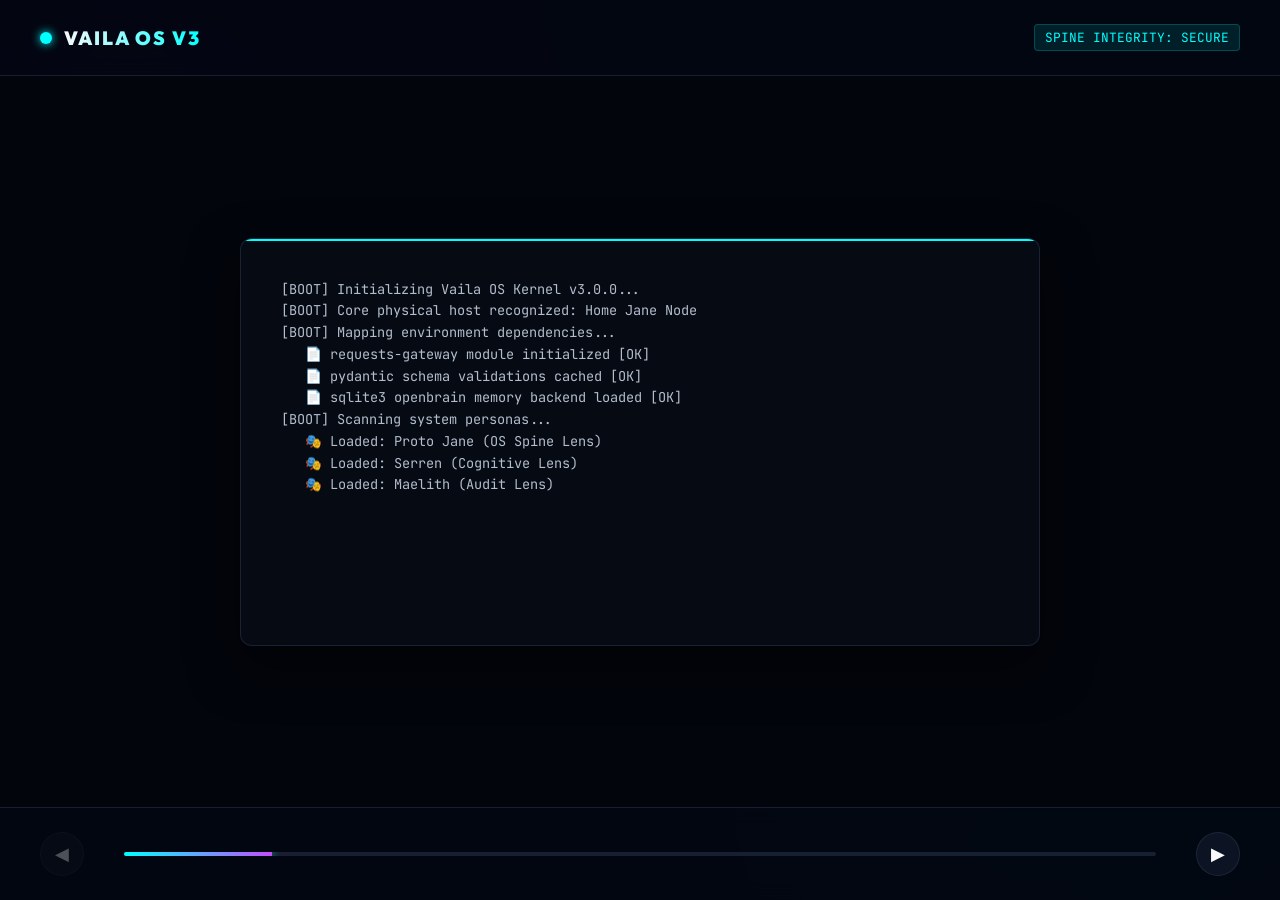
<file: Sandbox/Vaila_Presentation.html>
<!DOCTYPE html>
<html lang="en">
<head>
  <meta charset="UTF-8">
  <meta name="viewport" content="width=device-width, initial-scale=1.0">
  <title>Project Vaila - The Local Cognitive Spine</title>
  <!-- Modern Premium Typography -->
  <link rel="preconnect" href="https://fonts.googleapis.com">
  <link rel="preconnect" href="https://fonts.gstatic.com" crossorigin>
  <link href="https://fonts.googleapis.com/css2?family=JetBrains+Mono:wght@300;400;600&family=Outfit:wght@300;400;500;700;900&display=swap" rel="stylesheet">
  
  <style>
    /* Premium Vanilla CSS Styling System with Custom HSL Tokens */
    :root {
      --bg-dark: hsl(224, 71%, 4%);
      --bg-slate: hsl(222, 47%, 9%);
      --bg-card: hsla(222, 47%, 12%, 0.7);
      --border-color: hsla(217, 30%, 25%, 0.5);
      --border-glow: hsla(180, 100%, 50%, 0.3);
      
      --text-primary: hsl(210, 40%, 98%);
      --text-secondary: hsl(215, 20%, 75%);
      --text-muted: hsl(215, 13%, 50%);

      /* Signature Glow Accent Colors */
      --cyan: hsl(180, 100%, 50%);
      --emerald: hsl(150, 100%, 45%);
      --ruby: hsl(345, 100%, 55%);
      --gold: hsl(45, 100%, 50%);
      --violet: hsl(280, 100%, 65%);
      
      --shadow-cyan: 0 0 20px hsla(180, 100%, 50%, 0.25);
      --shadow-ruby: 0 0 20px hsla(345, 100%, 55%, 0.25);
      
      --font-outfit: 'Outfit', sans-serif;
      --font-mono: 'JetBrains Mono', monospace;
      
      --transition-smooth: all 0.4s cubic-bezier(0.16, 1, 0.3, 1);
    }

    * {
      box-sizing: border-box;
      margin: 0;
      padding: 0;
    }

    body {
      background-color: var(--bg-dark);
      color: var(--text-primary);
      font-family: var(--font-outfit);
      overflow: hidden;
      height: 100vh;
      width: 100vw;
      background-image: 
        radial-gradient(circle at 10% 20%, hsla(280, 100%, 50%, 0.05) 0%, transparent 40%),
        radial-gradient(circle at 90% 80%, hsla(180, 100%, 50%, 0.05) 0%, transparent 40%);
    }

    /* Outer Wrapper & Navigation */
    .presentation-container {
      position: relative;
      width: 100%;
      height: 100%;
      display: flex;
      flex-direction: column;
      justify-content: space-between;
    }

    header {
      padding: 24px 40px;
      display: flex;
      justify-content: space-between;
      align-items: center;
      border-bottom: 1px solid var(--border-color);
      z-index: 10;
      background: hsla(224, 71%, 4%, 0.8);
      backdrop-filter: blur(10px);
    }

    .logo-container {
      display: flex;
      align-items: center;
      gap: 12px;
    }

    .logo-pulse {
      width: 12px;
      height: 12px;
      border-radius: 50%;
      background: var(--cyan);
      box-shadow: 0 0 10px var(--cyan);
      animation: pulse 2s infinite;
    }

    .logo-text {
      font-weight: 900;
      font-size: 1.2rem;
      letter-spacing: 2px;
      text-transform: uppercase;
      background: linear-gradient(90deg, var(--text-primary), var(--cyan));
      -webkit-background-clip: text;
      -webkit-text-fill-color: transparent;
    }

    .system-status {
      font-family: var(--font-mono);
      font-size: 0.8rem;
      color: var(--cyan);
      background: hsla(180, 100%, 50%, 0.1);
      padding: 4px 10px;
      border-radius: 4px;
      border: 1px solid hsla(180, 100%, 50%, 0.2);
    }

    /* Main Slides Viewport */
    .viewport {
      position: relative;
      flex-grow: 1;
      width: 100%;
      height: 100%;
    }

    .slide {
      position: absolute;
      top: 0;
      left: 0;
      width: 100%;
      height: 100%;
      padding: 40px 60px;
      opacity: 0;
      pointer-events: none;
      transform: translateX(100px);
      transition: var(--transition-smooth);
      display: flex;
      flex-direction: column;
      justify-content: center;
    }

    .slide.active {
      opacity: 1;
      pointer-events: auto;
      transform: translateX(0);
    }

    .slide.previous {
      transform: translateX(-100px);
    }

    /* Slide Header */
    .slide-header {
      margin-bottom: 24px;
    }

    .slide-num {
      font-family: var(--font-mono);
      color: var(--cyan);
      font-size: 0.9rem;
      text-transform: uppercase;
      letter-spacing: 2px;
      margin-bottom: 6px;
      display: block;
    }

    .slide-title {
      font-size: 2.5rem;
      font-weight: 900;
      letter-spacing: -0.5px;
      background: linear-gradient(135deg, var(--text-primary), var(--text-secondary));
      -webkit-background-clip: text;
      -webkit-text-fill-color: transparent;
    }

    /* Presentation Bottom Controls */
    footer {
      padding: 24px 40px;
      display: flex;
      justify-content: space-between;
      align-items: center;
      border-top: 1px solid var(--border-color);
      z-index: 10;
      background: hsla(224, 71%, 4%, 0.8);
      backdrop-filter: blur(10px);
    }

    .progress-bar-container {
      flex-grow: 1;
      margin: 0 40px;
      height: 4px;
      background: var(--border-color);
      border-radius: 2px;
      position: relative;
      overflow: hidden;
    }

    .progress-bar-fill {
      position: absolute;
      top: 0;
      left: 0;
      height: 100%;
      background: linear-gradient(90deg, var(--cyan), var(--violet));
      width: 14.3%;
      transition: var(--transition-smooth);
      box-shadow: 0 0 10px var(--cyan);
    }

    .nav-buttons {
      display: flex;
      gap: 16px;
    }

    .nav-btn {
      background: var(--bg-slate);
      border: 1px solid var(--border-color);
      color: var(--text-primary);
      width: 44px;
      height: 44px;
      border-radius: 50%;
      cursor: pointer;
      display: flex;
      align-items: center;
      justify-content: center;
      transition: var(--transition-smooth);
      font-size: 1.1rem;
    }

    .nav-btn:hover:not(:disabled) {
      border-color: var(--cyan);
      color: var(--cyan);
      box-shadow: var(--shadow-cyan);
      transform: translateY(-2px);
    }

    .nav-btn:disabled {
      opacity: 0.3;
      cursor: not-allowed;
    }

    /* ------------------------------------------- */
    /* SLIDE 1: BOOT SEQUENCER */
    /* ------------------------------------------- */
    #slide-boot {
      align-items: center;
      justify-content: center;
      text-align: center;
      background-color: #03050c;
    }

    .boot-box {
      width: 100%;
      max-width: 800px;
      background: hsla(222, 47%, 6%, 0.8);
      border: 1px solid var(--border-color);
      border-radius: 12px;
      padding: 40px;
      text-align: left;
      box-shadow: 0 20px 50px rgba(0,0,0,0.5);
      position: relative;
      overflow: hidden;
    }

    .boot-box::before {
      content: "";
      position: absolute;
      top: 0;
      left: 0;
      width: 100%;
      height: 2px;
      background: var(--cyan);
      animation: scanline 4s linear infinite;
    }

    .boot-terminal {
      font-family: var(--font-mono);
      font-size: 0.85rem;
      color: var(--text-secondary);
      height: 240px;
      overflow-y: auto;
      margin-bottom: 30px;
      line-height: 1.6;
      white-space: pre-wrap;
    }

    .boot-terminal span.green { color: var(--emerald); }
    .boot-terminal span.cyan { color: var(--cyan); }
    .boot-terminal span.gold { color: var(--gold); }

    .boot-btn {
      font-family: var(--font-outfit);
      font-weight: 700;
      letter-spacing: 2px;
      text-transform: uppercase;
      background: transparent;
      border: 2px solid var(--cyan);
      color: var(--cyan);
      padding: 16px 36px;
      font-size: 1rem;
      border-radius: 30px;
      cursor: pointer;
      transition: var(--transition-smooth);
      box-shadow: 0 0 15px rgba(0, 240, 255, 0.1);
      display: inline-block;
      opacity: 0;
      transform: translateY(10px);
    }

    .boot-btn.visible {
      opacity: 1;
      transform: translateY(0);
    }

    .boot-btn:hover {
      background: var(--cyan);
      color: var(--bg-dark);
      box-shadow: var(--shadow-cyan);
    }

    /* ------------------------------------------- */
    /* SLIDE 2: COGNITIVE CORE (WHAT IS VAILA?) */
    /* ------------------------------------------- */
    .slide-layout-split {
      display: grid;
      grid-template-columns: 1fr 1fr;
      gap: 40px;
      align-items: center;
      height: calc(100% - 80px);
    }

    .philosophy-card {
      background: var(--bg-card);
      border: 1px solid var(--border-color);
      border-radius: 16px;
      padding: 32px;
      backdrop-filter: blur(12px);
      box-shadow: 0 10px 30px rgba(0,0,0,0.3);
      position: relative;
    }

    .philosophy-card h3 {
      font-size: 1.6rem;
      margin-bottom: 20px;
      color: var(--cyan);
    }

    .philosophy-card p {
      font-size: 1.1rem;
      line-height: 1.6;
      color: var(--text-secondary);
      margin-bottom: 20px;
    }

    .golden-rule-alert {
      background: hsla(45, 100%, 50%, 0.08);
      border-left: 4px solid var(--gold);
      padding: 16px;
      border-radius: 0 8px 8px 0;
      font-family: var(--font-mono);
      font-size: 0.85rem;
      color: var(--gold);
    }

    .stack-diagram-vertical {
      display: flex;
      flex-direction: column;
      gap: 16px;
    }

    .stack-layer {
      background: hsla(222, 47%, 6%, 0.7);
      border: 1px solid var(--border-color);
      border-radius: 12px;
      padding: 20px;
      display: flex;
      align-items: center;
      gap: 20px;
      transition: var(--transition-smooth);
    }

    .stack-layer:hover {
      border-color: var(--cyan);
      transform: translateX(8px);
    }

    .layer-icon {
      width: 48px;
      height: 48px;
      border-radius: 8px;
      background: hsla(180, 100%, 50%, 0.1);
      display: flex;
      align-items: center;
      justify-content: center;
      color: var(--cyan);
      font-size: 1.5rem;
      font-weight: bold;
      border: 1px solid hsla(180, 100%, 50%, 0.2);
    }

    .layer-info h4 {
      font-size: 1.1rem;
      margin-bottom: 4px;
    }

    .layer-info p {
      font-size: 0.9rem;
      color: var(--text-muted);
    }

    /* ------------------------------------------- */
    /* SLIDE 3: INTERACTIVE COUNCIL EXPLORER */
    /* ------------------------------------------- */
    .council-deck-container {
      display: grid;
      grid-template-columns: 280px 1fr;
      gap: 30px;
      height: calc(100% - 80px);
    }

    .council-tabs {
      display: flex;
      flex-direction: column;
      gap: 12px;
    }

    .tab-btn {
      background: var(--bg-card);
      border: 1px solid var(--border-color);
      color: var(--text-secondary);
      padding: 16px 20px;
      border-radius: 12px;
      cursor: pointer;
      text-align: left;
      font-family: var(--font-outfit);
      font-weight: 700;
      font-size: 1.05rem;
      display: flex;
      align-items: center;
      justify-content: space-between;
      transition: var(--transition-smooth);
      backdrop-filter: blur(10px);
    }

    .tab-btn:hover {
      transform: translateX(4px);
    }

    .tab-btn.active[data-persona="proto_jane"] { border-color: var(--cyan); color: var(--cyan); box-shadow: 0 0 15px hsla(180, 100%, 50%, 0.2); }
    .tab-btn.active[data-persona="serren"] { border-color: var(--emerald); color: var(--emerald); box-shadow: 0 0 15px hsla(150, 100%, 45%, 0.2); }
    .tab-btn.active[data-persona="maelith"] { border-color: var(--ruby); color: var(--ruby); box-shadow: 0 0 15px hsla(345, 100%, 55%, 0.2); }
    .tab-btn.active[data-persona="vecht"] { border-color: var(--gold); color: var(--gold); box-shadow: 0 0 15px hsla(45, 100%, 50%, 0.2); }
    .tab-btn.active[data-persona="riven"] { border-color: var(--violet); color: var(--violet); box-shadow: 0 0 15px hsla(280, 100%, 65%, 0.2); }

    .tab-dot {
      width: 8px;
      height: 8px;
      border-radius: 50%;
      background: var(--text-muted);
    }
    .tab-btn.active[data-persona="proto_jane"] .tab-dot { background: var(--cyan); }
    .tab-btn.active[data-persona="serren"] .tab-dot { background: var(--emerald); }
    .tab-btn.active[data-persona="maelith"] .tab-dot { background: var(--ruby); }
    .tab-btn.active[data-persona="vecht"] .tab-dot { background: var(--gold); }
    .tab-btn.active[data-persona="riven"] .tab-dot { background: var(--violet); }

    .council-display-card {
      background: var(--bg-card);
      border: 1px solid var(--border-color);
      border-radius: 16px;
      padding: 40px;
      backdrop-filter: blur(16px);
      display: flex;
      flex-direction: column;
      justify-content: space-between;
      position: relative;
      overflow: hidden;
      transition: var(--transition-smooth);
    }

    .council-display-card::after {
      content: "";
      position: absolute;
      top: -50%;
      right: -30%;
      width: 400px;
      height: 400px;
      border-radius: 50%;
      filter: blur(80px);
      opacity: 0.15;
      pointer-events: none;
      transition: var(--transition-smooth);
    }

    .council-display-card.proto_jane::after { background: var(--cyan); }
    .council-display-card.serren::after { background: var(--emerald); }
    .council-display-card.maelith::after { background: var(--ruby); }
    .council-display-card.vecht::after { background: var(--gold); }
    .council-display-card.riven::after { background: var(--violet); }

    .display-header {
      margin-bottom: 20px;
    }

    .display-tagline {
      font-family: var(--font-mono);
      font-size: 0.9rem;
      text-transform: uppercase;
      letter-spacing: 1px;
      margin-bottom: 8px;
      font-weight: 600;
    }
    .council-display-card.proto_jane .display-tagline { color: var(--cyan); }
    .council-display-card.serren .display-tagline { color: var(--emerald); }
    .council-display-card.maelith .display-tagline { color: var(--ruby); }
    .council-display-card.vecht .display-tagline { color: var(--gold); }
    .council-display-card.riven .display-tagline { color: var(--violet); }

    .display-name {
      font-size: 2.2rem;
      font-weight: 900;
      margin-bottom: 12px;
    }

    .display-desc {
      font-size: 1.15rem;
      line-height: 1.6;
      color: var(--text-secondary);
      margin-bottom: 24px;
    }

    .lineage-box {
      background: hsla(222, 47%, 6%, 0.6);
      border: 1px solid var(--border-color);
      border-radius: 10px;
      padding: 20px;
    }

    .lineage-title {
      font-family: var(--font-mono);
      font-size: 0.8rem;
      color: var(--text-muted);
      text-transform: uppercase;
      letter-spacing: 1px;
      margin-bottom: 12px;
      display: block;
    }

    .lineage-tags {
      display: flex;
      flex-wrap: wrap;
      gap: 10px;
    }

    .lineage-tag {
      font-size: 0.85rem;
      font-family: var(--font-mono);
      background: hsla(217, 30%, 25%, 0.3);
      border: 1px solid var(--border-color);
      padding: 4px 10px;
      border-radius: 4px;
      color: var(--text-secondary);
    }

    /* ------------------------------------------- */
    /* SLIDE 4: ARCHITECTURE FLOW */
    /* ------------------------------------------- */
    .arch-grid {
      display: grid;
      grid-template-columns: 2fr 1fr;
      gap: 40px;
      height: calc(100% - 80px);
      align-items: center;
    }

    .arch-diagram-wrapper {
      background: var(--bg-card);
      border: 1px solid var(--border-color);
      border-radius: 16px;
      padding: 30px;
      height: 100%;
      display: flex;
      align-items: center;
      justify-content: center;
      backdrop-filter: blur(12px);
    }

    /* SVG Interactive Flows */
    .arch-node {
      cursor: pointer;
      transition: var(--transition-smooth);
    }

    .arch-node rect, .arch-node path {
      fill: hsla(222, 47%, 6%, 0.8);
      stroke: var(--border-color);
      stroke-width: 1.5px;
      transition: var(--transition-smooth);
    }

    .arch-node:hover rect, .arch-node:hover path {
      stroke: var(--cyan);
      filter: drop-shadow(0 0 8px hsla(180, 100%, 50%, 0.3));
    }

    .arch-node.active rect, .arch-node.active path {
      stroke: var(--cyan);
      fill: hsla(180, 100%, 50%, 0.05);
      stroke-width: 2px;
    }

    .arch-connector {
      stroke: var(--border-color);
      stroke-width: 1.5;
      stroke-dasharray: 4;
      animation: dash 30s linear infinite;
    }

    .arch-info-card {
      background: var(--bg-card);
      border: 1px solid var(--border-color);
      border-radius: 16px;
      padding: 30px;
      height: 100%;
      display: flex;
      flex-direction: column;
      justify-content: center;
      backdrop-filter: blur(12px);
    }

    .arch-info-title {
      font-size: 1.5rem;
      font-weight: 700;
      color: var(--cyan);
      margin-bottom: 12px;
      display: flex;
      align-items: center;
      gap: 10px;
    }

    .arch-info-body {
      font-size: 1rem;
      line-height: 1.6;
      color: var(--text-secondary);
    }

    /* ------------------------------------------- */
    /* SLIDE 5: PROGRESS LOG TIMELINE */
    /* ------------------------------------------- */
    .timeline-container {
      display: grid;
      grid-template-columns: 1fr 1fr;
      gap: 40px;
      height: calc(100% - 80px);
    }

    .timeline-scroller {
      overflow-y: auto;
      padding-right: 20px;
      display: flex;
      flex-direction: column;
      gap: 20px;
      height: 480px;
    }

    .timeline-scroller::-webkit-scrollbar {
      width: 4px;
    }
    .timeline-scroller::-webkit-scrollbar-thumb {
      background: var(--border-color);
      border-radius: 2px;
    }

    .timeline-item {
      background: var(--bg-card);
      border: 1px solid var(--border-color);
      border-radius: 12px;
      padding: 20px;
      cursor: pointer;
      transition: var(--transition-smooth);
      position: relative;
    }

    .timeline-item::before {
      content: "";
      position: absolute;
      left: -12px;
      top: 24px;
      width: 8px;
      height: 8px;
      border-radius: 50%;
      background: var(--border-color);
      border: 2px solid var(--bg-dark);
      transition: var(--transition-smooth);
    }

    .timeline-item:hover {
      border-color: var(--cyan);
      transform: translateY(-2px);
    }

    .timeline-item.active {
      border-color: var(--cyan);
      background: hsla(180, 100%, 50%, 0.03);
    }

    .timeline-item.active::before {
      background: var(--cyan);
      box-shadow: 0 0 10px var(--cyan);
    }

    .timeline-meta {
      display: flex;
      justify-content: space-between;
      margin-bottom: 8px;
    }

    .timeline-phase {
      font-family: var(--font-mono);
      font-size: 0.8rem;
      color: var(--cyan);
      text-transform: uppercase;
      font-weight: 600;
    }

    .timeline-date {
      font-family: var(--font-mono);
      font-size: 0.8rem;
      color: var(--text-muted);
    }

    .timeline-title {
      font-size: 1.15rem;
      font-weight: 700;
      margin-bottom: 4px;
    }

    .timeline-detail-view {
      background: var(--bg-card);
      border: 1px solid var(--border-color);
      border-radius: 16px;
      padding: 40px;
      display: flex;
      flex-direction: column;
      justify-content: center;
      backdrop-filter: blur(12px);
    }

    .detail-heading {
      font-size: 1.6rem;
      font-weight: 800;
      color: var(--cyan);
      margin-bottom: 16px;
    }

    .detail-text {
      font-size: 1.05rem;
      line-height: 1.6;
      color: var(--text-secondary);
      margin-bottom: 24px;
    }

    .detail-specs {
      display: grid;
      grid-template-columns: 1fr 1fr;
      gap: 16px;
    }

    .spec-box {
      background: hsla(222, 47%, 6%, 0.6);
      border: 1px solid var(--border-color);
      border-radius: 8px;
      padding: 16px;
    }

    .spec-label {
      font-family: var(--font-mono);
      font-size: 0.75rem;
      color: var(--text-muted);
      text-transform: uppercase;
      letter-spacing: 0.5px;
      margin-bottom: 6px;
      display: block;
    }

    .spec-val {
      font-size: 0.95rem;
      font-family: var(--font-mono);
      color: var(--text-secondary);
    }

    /* ------------------------------------------- */
    /* SLIDE 6: WHAT PROJECT IS BECOMING (ROADMAP) */
    /* ------------------------------------------- */
    .roadmap-grid {
      display: grid;
      grid-template-columns: repeat(4, 1fr);
      gap: 20px;
      height: calc(100% - 80px);
      align-items: center;
    }

    .roadmap-card {
      background: var(--bg-card);
      border: 1px solid var(--border-color);
      border-radius: 16px;
      padding: 24px;
      height: 440px;
      display: flex;
      flex-direction: column;
      justify-content: space-between;
      transition: var(--transition-smooth);
      position: relative;
      overflow: hidden;
    }

    .roadmap-card::after {
      content: "";
      position: absolute;
      top: 0;
      left: 0;
      width: 4px;
      height: 100%;
      background: var(--border-color);
      transition: var(--transition-smooth);
    }

    .roadmap-card:hover {
      transform: translateY(-8px);
      border-color: var(--cyan);
      box-shadow: var(--shadow-cyan);
    }

    .roadmap-card:hover::after {
      background: var(--cyan);
    }

    .roadmap-head {
      margin-bottom: 16px;
    }

    .roadmap-phase {
      font-family: var(--font-mono);
      font-size: 0.8rem;
      color: var(--cyan);
      text-transform: uppercase;
      letter-spacing: 1px;
      display: block;
      margin-bottom: 8px;
    }

    .roadmap-name {
      font-size: 1.35rem;
      font-weight: 900;
      margin-bottom: 12px;
      line-height: 1.2;
    }

    .roadmap-desc {
      font-size: 0.9rem;
      line-height: 1.5;
      color: var(--text-secondary);
    }

    .roadmap-features-list {
      list-style: none;
      margin-top: 16px;
      display: flex;
      flex-direction: column;
      gap: 8px;
    }

    .roadmap-features-list li {
      font-size: 0.85rem;
      color: var(--text-secondary);
      display: flex;
      align-items: center;
      gap: 8px;
    }

    .roadmap-features-list li::before {
      content: "▪";
      color: var(--cyan);
    }

    .roadmap-tech-pill {
      font-family: var(--font-mono);
      font-size: 0.75rem;
      background: hsla(222, 47%, 6%, 0.8);
      border: 1px solid var(--border-color);
      padding: 6px 12px;
      border-radius: 4px;
      color: var(--cyan);
      align-self: flex-start;
      margin-top: auto;
    }

    /* ------------------------------------------- */
    /* SLIDE 7: DECISION FILTER SYSTEM DOGMA */
    /* ------------------------------------------- */
    .dogma-layout {
      display: grid;
      grid-template-columns: 1fr 1fr;
      gap: 40px;
      height: calc(100% - 80px);
      align-items: center;
    }

    .filters-scroller {
      display: grid;
      grid-template-columns: repeat(2, 1fr);
      gap: 12px;
      height: 480px;
      overflow-y: auto;
      padding-right: 12px;
    }

    .filters-scroller::-webkit-scrollbar {
      width: 4px;
    }
    .filters-scroller::-webkit-scrollbar-thumb {
      background: var(--border-color);
      border-radius: 2px;
    }

    .filter-item-card {
      background: var(--bg-card);
      border: 1px solid var(--border-color);
      border-radius: 12px;
      padding: 16px;
      cursor: pointer;
      transition: var(--transition-smooth);
      display: flex;
      align-items: center;
      gap: 16px;
    }

    .filter-item-card:hover {
      border-color: var(--cyan);
      transform: translateY(-2px);
    }

    .filter-item-card.active {
      border-color: var(--cyan);
      background: hsla(180, 100%, 50%, 0.03);
    }

    .filter-idx {
      font-family: var(--font-mono);
      font-size: 1.1rem;
      font-weight: bold;
      color: var(--text-muted);
      width: 32px;
      height: 32px;
      border-radius: 50%;
      background: hsla(217, 30%, 25%, 0.2);
      display: flex;
      align-items: center;
      justify-content: center;
      transition: var(--transition-smooth);
    }
    .filter-item-card.active .filter-idx {
      background: var(--cyan);
      color: var(--bg-dark);
      box-shadow: var(--shadow-cyan);
    }

    .filter-name-short {
      font-size: 0.95rem;
      font-weight: 700;
    }

    .dogma-detail-card {
      background: var(--bg-card);
      border: 1px solid var(--border-color);
      border-radius: 16px;
      padding: 40px;
      height: 100%;
      display: flex;
      flex-direction: column;
      justify-content: center;
      backdrop-filter: blur(12px);
    }

    .dogma-heading {
      font-family: var(--font-mono);
      font-size: 0.85rem;
      color: var(--cyan);
      text-transform: uppercase;
      letter-spacing: 2px;
      margin-bottom: 12px;
      display: block;
    }

    .dogma-q {
      font-size: 1.8rem;
      font-weight: 900;
      line-height: 1.3;
      margin-bottom: 20px;
      color: var(--text-primary);
    }

    .dogma-ans {
      font-size: 1.05rem;
      line-height: 1.6;
      color: var(--text-secondary);
    }

    /* Animations & Utility */
    @keyframes pulse {
      0%, 100% { opacity: 0.6; transform: scale(1); }
      50% { opacity: 1; transform: scale(1.2); }
    }

    @keyframes scanline {
      0% { transform: translateY(-100%); }
      100% { transform: translateY(300px); }
    }

    @keyframes dash {
      to { stroke-dashoffset: -1000; }
    }
  </style>
</head>
<body>

  <div class="presentation-container">
    
    <!-- Permanent Header bar -->
    <header>
      <div class="logo-container">
        <div class="logo-pulse"></div>
        <span class="logo-text">Vaila OS v3</span>
      </div>
      <div class="system-status">SPINE INTEGRITY: SECURE</div>
    </header>

    <!-- Main Viewport containing slides -->
    <div class="viewport">
      
      <!-- SLIDE 1: BOOTING DECK -->
      <div class="slide active" id="slide-boot">
        <div class="boot-box">
          <div class="boot-terminal" id="bootTerminal"></div>
          <button class="boot-btn" id="bootBtn" onclick="initPresentation()">[ Initiate Cognitive Deck ]</button>
        </div>
      </div>

      <!-- SLIDE 2: COGNITIVE SYSTEM CONCEPT -->
      <div class="slide" id="slide-concept">
        <div class="slide-header">
          <span class="slide-num">Slide 02 // Core Foundation</span>
          <h2 class="slide-title">What is Project Vaila?</h2>
        </div>
        <div class="slide-layout-split">
          <div class="philosophy-card">
            <h3>The Intelligence Spine</h3>
            <p>Project Vaila is a disciplined, multi-phase effort to build a persistent local Operating Layer that serves as a context-aware companion to its operator.</p>
            <p>Rather than claiming sentience or building opaque autonomous black boxes, Vaila is designed around explainable routing, memory continuity, and absolute user authority.</p>
            <div class="golden-rule-alert">
              <strong>GOLDEN ARCHITECTURAL SYSTEM RULE:</strong>
              <br>The system may scan and propose edits, but it is strictly forbidden from directly rewriting core files without user-in-the-loop permission.
            </div>
          </div>
          <div class="stack-diagram-vertical">
            <div class="stack-layer">
              <div class="layer-icon">HJ</div>
              <div class="layer-info">
                <h4>Home Jane (The Core Compute)</h4>
                <p>The central source-of-truth workstation. Coordinates permanent memory vaults and executes complex calculations.</p>
              </div>
            </div>
            <div class="stack-layer">
              <div class="layer-icon">VO</div>
              <div class="layer-info">
                <h4>Vaila OS (The Software Kernel)</h4>
                <p>The routing layer. Governs the Persona Council, parses context, dispatches system tools, and matches device profiles.</p>
              </div>
            </div>
            <div class="stack-layer">
              <div class="layer-icon">OB</div>
              <div class="layer-info">
                <h4>OpenBrain (The Memory Engine)</h4>
                <p>Handles human-in-the-loop memory candidate extraction, durable fact logging, and semantic retrieval workflows.</p>
              </div>
            </div>
          </div>
        </div>
      </div>

      <!-- SLIDE 3: INTERACTIVE COUNCIL EXPLORER -->
      <div class="slide" id="slide-council">
        <div class="slide-header">
          <span class="slide-num">Slide 03 // Cognitive Layer</span>
          <h2 class="slide-title">The Multi-Lens Council</h2>
        </div>
        <div class="council-deck-container">
          <div class="council-tabs">
            <button class="tab-btn active" data-persona="proto_jane" onclick="selectPersona('proto_jane')">
              <span>Proto Jane</span>
              <div class="tab-dot"></div>
            </button>
            <button class="tab-btn" data-persona="serren" onclick="selectPersona('serren')">
              <span>Serren</span>
              <div class="tab-dot"></div>
            </button>
            <button class="tab-btn" data-persona="maelith" onclick="selectPersona('maelith')">
              <span>Maelith</span>
              <div class="tab-dot"></div>
            </button>
            <button class="tab-btn" data-persona="vecht" onclick="selectPersona('vecht')">
              <span>Vecht</span>
              <div class="tab-dot"></div>
            </button>
            <button class="tab-btn" data-persona="riven" onclick="selectPersona('riven')">
              <span>Riven</span>
              <div class="tab-dot"></div>
            </button>
          </div>
          
          <div class="council-display-card proto_jane" id="personaCard">
            <div class="display-header">
              <span class="display-tagline" id="personaTagline">Default Operating System Lens</span>
              <h3 class="display-name" id="personaName">Proto Jane</h3>
            </div>
            <p class="display-desc" id="personaDesc">Technical, precise, balanced, and direct. The origin voice that manages context, coordinates memory, routes tasks, and anchors system coherence.</p>
            
            <div class="lineage-box">
              <span class="lineage-title">Fictional Influence Lineage</span>
              <div class="lineage-tags" id="personaLineage">
                <span class="lineage-tag">Jane (Ender's Game)</span>
                <span class="lineage-tag">MAGI (Evangelion)</span>
                <span class="lineage-tag">J.A.R.V.I.S (Iron Man)</span>
              </div>
            </div>
          </div>
        </div>
      </div>

      <!-- SLIDE 4: ARCHITECTURE SPINE -->
      <div class="slide" id="slide-arch">
        <div class="slide-header">
          <span class="slide-num">Slide 04 // Core Spine</span>
          <h2 class="slide-title">System Architecture Spine</h2>
        </div>
        <div class="arch-grid">
          <div class="arch-diagram-wrapper">
            <!-- Clickable Interactive SVG flow -->
            <svg viewBox="0 0 600 400" width="100%" height="100%">
              <!-- Connectors -->
              <path d="M 100 100 L 250 100" class="arch-connector" />
              <path d="M 250 100 L 400 100" class="arch-connector" />
              <path d="M 400 100 L 520 100" class="arch-connector" />
              <path d="M 250 100 L 250 250" class="arch-connector" />
              <path d="M 250 250 L 100 250" class="arch-connector" />
              <path d="M 400 100 L 400 250" class="arch-connector" />
              
              <!-- Client Node -->
              <g class="arch-node active" id="node-client" onclick="selectArch('client')">
                <rect x="20" y="70" width="100" height="60" rx="8" />
                <text x="70" y="105" fill="#e2e8f0" font-family="'Outfit'" font-size="12" font-weight="bold" text-anchor="middle">CLIENTS</text>
                <text x="70" y="120" fill="hsl(180, 100%, 50%)" font-family="monospace" font-size="9" text-anchor="middle">CLI & Web GUI</text>
              </g>

              <!-- Router Node -->
              <g class="arch-node" id="node-router" onclick="selectArch('router')">
                <rect x="200" y="70" width="100" height="60" rx="8" />
                <text x="250" y="105" fill="#e2e8f0" font-family="'Outfit'" font-size="12" font-weight="bold" text-anchor="middle">ROUTER</text>
                <text x="250" y="120" fill="hsl(180, 100%, 50%)" font-family="monospace" font-size="9" text-anchor="middle">Regex Service</text>
              </g>

              <!-- Orchestration Node -->
              <g class="arch-node" id="node-orchestrator" onclick="selectArch('orchestrator')">
                <rect x="350" y="70" width="100" height="60" rx="8" />
                <text x="400" y="105" fill="#e2e8f0" font-family="'Outfit'" font-size="12" font-weight="bold" text-anchor="middle">ORCHESTRATOR</text>
                <text x="400" y="120" fill="hsl(180, 100%, 50%)" font-family="monospace" font-size="9" text-anchor="middle">Envelope system</text>
              </g>

              <!-- LLM Gateway Node -->
              <g class="arch-node" id="node-llm" onclick="selectArch('llm')">
                <rect x="490" y="70" width="90" height="60" rx="8" />
                <text x="535" y="105" fill="#e2e8f0" font-family="'Outfit'" font-size="12" font-weight="bold" text-anchor="middle">LOCAL LLM</text>
                <text x="535" y="120" fill="hsl(180, 100%, 50%)" font-family="monospace" font-size="9" text-anchor="middle">LM Studio</text>
              </g>

              <!-- Memory Node -->
              <g class="arch-node" id="node-memory" onclick="selectArch('memory')">
                <rect x="350" y="220" width="100" height="60" rx="8" />
                <text x="400" y="255" fill="#e2e8f0" font-family="'Outfit'" font-size="12" font-weight="bold" text-anchor="middle">OPENBRAIN</text>
                <text x="400" y="270" fill="hsl(180, 100%, 50%)" font-family="monospace" font-size="9" text-anchor="middle">Durable JSONL</text>
              </g>

              <!-- Logger Node -->
              <g class="arch-node" id="node-logger" onclick="selectArch('logger')">
                <rect x="200" y="220" width="100" height="60" rx="8" />
                <text x="250" y="255" fill="#e2e8f0" font-family="'Outfit'" font-size="12" font-weight="bold" text-anchor="middle">LOGGER</text>
                <text x="250" y="270" fill="hsl(180, 100%, 50%)" font-family="monospace" font-size="9" text-anchor="middle">Async Loggers</text>
              </g>

              <!-- Sandbox Node -->
              <g class="arch-node" id="node-sandbox" onclick="selectArch('sandbox')">
                <rect x="20" y="220" width="100" height="60" rx="8" />
                <text x="70" y="255" fill="#e2e8f0" font-family="'Outfit'" font-size="12" font-weight="bold" text-anchor="middle">SANDBOX</text>
                <text x="70" y="270" fill="hsl(180, 100%, 50%)" font-family="monospace" font-size="9" text-anchor="middle">File Workspace</text>
              </g>
            </svg>
          </div>

          <div class="arch-info-card">
            <div class="arch-info-title" id="archTitle">
              <div class="logo-pulse"></div>
              <span>Client Interface Layer</span>
            </div>
            <p class="arch-info-body" id="archBody">Operators connect to Vaila OS using a highly optimized command line interface, a dual-client Tkinter desktop client, or the standard cyberpunk FastAPI Web GUI. Requests are structured into Prompt Envelopes with unique session IDs to preserve system-wide context flow.</p>
          </div>
        </div>
      </div>

      <!-- SLIDE 5: PROGRESS TIMELINE -->
      <div class="slide" id="slide-progress">
        <div class="slide-header">
          <span class="slide-num">Slide 05 // Active Progress</span>
          <h2 class="slide-title">Development Accomplishments</h2>
        </div>
        <div class="timeline-container">
          <div class="timeline-scroller">
            
            <div class="timeline-item active" onclick="selectTimeline(1)">
              <div class="timeline-meta">
                <span class="timeline-phase">Phase 1 // Core spine</span>
                <span class="timeline-date">Q1 2026</span>
              </div>
              <h4 class="timeline-title">CLI, Unified LLM Gateway & Deterministic Regex Router</h4>
              <p style="font-size: 0.9rem; color: var(--text-secondary);">Initialized the operating spine. Structured robust, regex-first routers and the prompt envelopes system.</p>
            </div>

            <div class="timeline-item" onclick="selectTimeline(2)">
              <div class="timeline-meta">
                <span class="timeline-phase">Phase 2 // Utility GUI</span>
                <span class="timeline-date">Q2 2026</span>
              </div>
              <h4 class="timeline-title">Cyberpunk FastAPI Web GUI dashboard</h4>
              <p style="font-size: 0.9rem; color: var(--text-secondary);">Designed and engineered a dark-mode command center providing live diagnostics, session stats, and service mapping.</p>
            </div>

            <div class="timeline-item" onclick="selectTimeline(3)">
              <div class="timeline-meta">
                <span class="timeline-phase">Phase 2 // Multi-Perspective</span>
                <span class="timeline-date">Q2 2026</span>
              </div>
              <h4 class="timeline-title">Multi-Lens Persona Council & Consensus synthesis</h4>
              <p style="font-size: 0.9rem; color: var(--text-secondary);">Parallel multi-threading enables broadcasting prompts to multiple lenses, generating unified reports, and calculating Drift Indexes.</p>
            </div>

            <div class="timeline-item" onclick="selectTimeline(4)">
              <div class="timeline-meta">
                <span class="timeline-phase">Phase 2 // Memory pipeline</span>
                <span class="timeline-date">Q2 2026</span>
              </div>
              <h4 class="timeline-title">Human-in-the-loop Memory review & Sandbox Scans</h4>
              <p style="font-size: 0.9rem; color: var(--text-secondary);">Built the Sandbox document portal with keyword-driven automatic fact extraction and persistent candidate approvals.</p>
            </div>

          </div>

          <div class="timeline-detail-view">
            <h3 class="detail-heading" id="timeDetailTitle">Phase 1: Deterministic Spine</h3>
            <p class="detail-text" id="timeDetailDesc">The early milestone of Project Vaila was establishing the conceptual spine. We developed an envelope schema that wraps all communication with metadata, established a fast local LLM routing channel via LM Studio, and constructed a robust regex engine to instantly categorize inputs.</p>
            <div class="detail-specs">
              <div class="spec-box">
                <span class="spec-label">Engine Module</span>
                <span class="spec-val" id="timeDetailMod">System_Services/router_service.py</span>
              </div>
              <div class="spec-box">
                <span class="spec-label">Verification status</span>
                <span class="spec-val" id="timeDetailStatus">100% Core Tests Passing</span>
              </div>
            </div>
          </div>
        </div>
      </div>

      <!-- SLIDE 6: WHAT PROJECT IS BECOMING -->
      <div class="slide" id="slide-roadmap">
        <div class="slide-header">
          <span class="slide-num">Slide 06 // The Roadmap</span>
          <h2 class="slide-title">What Project Vaila is Becoming</h2>
        </div>
        <div class="roadmap-grid">
          
          <div class="roadmap-card">
            <div class="roadmap-head">
              <span class="roadmap-phase">Phase 3</span>
              <h4 class="roadmap-name">Workflows & Bounded Agents</h4>
              <p class="roadmap-desc">Enabling Vaila to orchestrate narrow, specialized agents to execute complex tasks.</p>
            </div>
            <ul class="roadmap-features-list">
              <li>Bounded execution loop</li>
              <li>Agent permission matrix</li>
              <li>LangGraph state mapping</li>
              <li>LlamaIndex file indexer</li>
            </ul>
            <span class="roadmap-tech-pill">Python / LangGraph</span>
          </div>

          <div class="roadmap-card">
            <div class="roadmap-head">
              <span class="roadmap-phase">Phase 4</span>
              <h4 class="roadmap-name">Senses & Field Continuity</h4>
              <p class="roadmap-desc">Extending Vaila's reach across devices without compromising local privacy.</p>
            </div>
            <ul class="roadmap-features-list">
              <li>Flutter Mobile Core client</li>
              <li>Tailscale secure networking</li>
              <li>Local fallback operation</li>
              <li>Multi-device synchronization</li>
            </ul>
            <span class="roadmap-tech-pill">Flutter / Tailscale / SQLite</span>
          </div>

          <div class="roadmap-card">
            <div class="roadmap-head">
              <span class="roadmap-phase">Phase 5</span>
              <h4 class="roadmap-name">Self-Review & Council Governance</h4>
              <p class="roadmap-desc">Personas and memory self-optimize through structured council self-scans.</p>
            </div>
            <ul class="roadmap-features-list">
              <li>Persona self-scan logs</li>
              <li>Local git identity tracks</li>
              <li>Memory defragmentation</li>
              <li>Version rollbacks</li>
            </ul>
            <span class="roadmap-tech-pill">Local Git / Custom Eval</span>
          </div>

          <div class="roadmap-card">
            <div class="roadmap-head">
              <span class="roadmap-phase">Phase 6</span>
              <h4 class="roadmap-name">Embodiment & Robotics</h4>
              <p class="roadmap-desc">Expanding Vaila into a persistent physical companion in Malik's workspace.</p>
            </div>
            <ul class="roadmap-features-list">
              <li>Sensor ingestion relays</li>
              <li>Level 3 mobile platforms</li>
              <li>Physical voice tracking</li>
              <li>Bounded scheduled autonomy</li>
            </ul>
            <span class="roadmap-tech-pill">Sensors / ROS2 (Later)</span>
          </div>

        </div>
      </div>

      <!-- SLIDE 7: DECISION FILTER SYSTEM DOGMA -->
      <div class="slide" id="slide-dogma">
        <div class="slide-header">
          <span class="slide-num">Slide 07 // Core Architecture Principles</span>
          <h2 class="slide-title">The Vaila System Dogma</h2>
        </div>
        <div class="dogma-layout">
          <div class="filters-scroller">
            
            <div class="filter-item-card active" onclick="selectDogma(1)">
              <div class="filter-idx">01</div>
              <span class="filter-name-short">Continuity Focus</span>
            </div>

            <div class="filter-item-card" onclick="selectDogma(2)">
              <div class="filter-idx">02</div>
              <span class="filter-name-short">Persona Distinctness</span>
            </div>

            <div class="filter-item-card" onclick="selectDogma(3)">
              <div class="filter-idx">03</div>
              <span class="filter-name-short">Practical Usefulness</span>
            </div>

            <div class="filter-item-card" onclick="selectDogma(4)">
              <div class="filter-idx">04</div>
              <span class="filter-name-short">Explainable Logic</span>
            </div>

            <div class="filter-item-card" onclick="selectDogma(5)">
              <div class="filter-idx">05</div>
              <span class="filter-name-short">Safe Future Evolution</span>
            </div>

            <div class="filter-item-card" onclick="selectDogma(6)">
              <div class="filter-idx">06</div>
              <span class="filter-name-short">Phase Alignment</span>
            </div>

            <div class="filter-item-card" onclick="selectDogma(7)">
              <div class="filter-idx">07</div>
              <span class="filter-name-short">Small & Testable</span>
            </div>

            <div class="filter-item-card" onclick="selectDogma(8)">
              <div class="filter-idx">08</div>
              <span class="filter-name-short">Fail-Safe Design</span>
            </div>

            <div class="filter-item-card" onclick="selectDogma(9)">
              <div class="filter-idx">09</div>
              <span class="filter-name-short">Verifiable Logging</span>
            </div>

            <div class="filter-item-card" onclick="selectDogma(10)">
              <div class="filter-idx">10</div>
              <span class="filter-name-short">The Reality Check</span>
            </div>

          </div>

          <div class="dogma-detail-card">
            <span class="dogma-heading" id="dogmaHeader">Filter 01 // Memory Core</span>
            <h3 class="dogma-q" id="dogmaQ">Does this improve cognitive continuity across time?</h3>
            <p class="dogma-ans" id="dogmaAns">Vaila must maintain stable, consistent information context across sessions. If a proposed feature disrupts memory reliability or splits context in an unresolvable way, it must be rejected or redesigned.</p>
          </div>
        </div>
      </div>

    </div>

    <!-- Persistent Navigation Controls -->
    <footer>
      <div class="nav-buttons">
        <button class="nav-btn" id="prevBtn" onclick="navigateSlide(-1)" disabled>◀</button>
      </div>
      <div class="progress-bar-container">
        <div class="progress-bar-fill" id="progressBar"></div>
      </div>
      <div class="nav-buttons">
        <button class="nav-btn" id="nextBtn" onclick="navigateSlide(1)">▶</button>
      </div>
    </footer>

  </div>

  <!-- Dynamic Logic JavaScript -->
  <script>
    // -------------------------------------------
    // TERMINAL BOOT SEQUENCE
    // -------------------------------------------
    const bootLogs = [
      { text: "[BOOT] Initializing Vaila OS Kernel v3.0.0...", delay: 200, style: "" },
      { text: "[BOOT] Core physical host recognized: Home Jane Node", delay: 150, style: "" },
      { text: "[BOOT] Mapping environment dependencies...", delay: 100, style: "" },
      { text: "   📄 requests-gateway module initialized [OK]", delay: 80, style: "green" },
      { text: "   📄 pydantic schema validations cached [OK]", delay: 80, style: "green" },
      { text: "   📄 sqlite3 openbrain memory backend loaded [OK]", delay: 80, style: "green" },
      { text: "[BOOT] Scanning system personas...", delay: 150, style: "" },
      { text: "   🎭 Loaded: Proto Jane (OS Spine Lens)", delay: 80, style: "cyan" },
      { text: "   🎭 Loaded: Serren (Cognitive Lens)", delay: 80, style: "green" },
      { text: "   🎭 Loaded: Maelith (Audit Lens)", delay: 80, style: "ruby" },
      { text: "   🎭 Loaded: Vecht (Execution Lens)", delay: 80, style: "gold" },
      { text: "   🎭 Loaded: Riven (Assessment Lens)", delay: 80, style: "violet" },
      { text: "[BOOT] Opening local gateway http://127.0.0.1:1234...", delay: 200, style: "" },
      { text: "   🌐 Connection state: LM STUDIO RESPONDING", delay: 100, style: "cyan" },
      { text: "[BOOT] Parsing deterministic regex routing profiles...", delay: 150, style: "" },
      { text: "   ⚡ 12 Core system regex triggers parsed cleanly [OK]", delay: 100, style: "green" },
      { text: "[BOOT] Verification status: COGNITIVE SPINE SECURE", delay: 250, style: "green" }
    ];

    const terminal = document.getElementById("bootTerminal");
    const bootBtn = document.getElementById("bootBtn");

    let logIndex = 0;
    function printNextLog() {
      if (logIndex < bootLogs.length) {
        const item = bootLogs[logIndex];
        const line = document.createElement("div");
        if (item.style) line.className = item.style;
        line.innerHTML = item.text;
        terminal.appendChild(line);
        terminal.scrollTop = terminal.scrollHeight;
        
        logIndex++;
        setTimeout(printNextLog, item.delay);
      } else {
        bootBtn.classList.add("visible");
      }
    }

    // Begin boot print automatically on load
    window.addEventListener("DOMContentLoaded", () => {
      printNextLog();
    });

    function initPresentation() {
      navigateSlide(1);
    }

    // -------------------------------------------
    // SLIDES NAVIGATION ENGINE
    // -------------------------------------------
    const slides = Array.from(document.querySelectorAll(".slide"));
    const progressBar = document.getElementById("progressBar");
    const prevBtn = document.getElementById("prevBtn");
    const nextBtn = document.getElementById("nextBtn");
    let currentSlideIndex = 0;

    function navigateSlide(direction) {
      if (currentSlideIndex === 0 && direction === -1) return;
      if (currentSlideIndex === slides.length - 1 && direction === 1) return;

      slides[currentSlideIndex].classList.remove("active");
      if (direction === -1) {
        slides[currentSlideIndex].classList.remove("previous");
      } else {
        slides[currentSlideIndex].classList.add("previous");
      }

      currentSlideIndex += direction;
      slides[currentSlideIndex].classList.add("active");
      slides[currentSlideIndex].classList.remove("previous");

      // Update Controls
      prevBtn.disabled = currentSlideIndex === 0;
      nextBtn.disabled = currentSlideIndex === slides.length - 1;
      
      const pct = ((currentSlideIndex + 1) / slides.length) * 100;
      progressBar.style.width = `${pct}%`;
    }

    // Keyboard support
    window.addEventListener("keydown", (e) => {
      if (e.key === "ArrowRight" || e.key === " ") {
        navigateSlide(1);
      } else if (e.key === "ArrowLeft") {
        navigateSlide(-1);
      }
    });

    // -------------------------------------------
    // SLIDE 3: PERSONA COUNCIL INTERACTIVITY
    // -------------------------------------------
    const personaData = {
      proto_jane: {
        name: "Proto Jane",
        tagline: "Default Operating System Lens",
        desc: "Technical, precise, balanced, and direct. The origin voice that manages context, coordinates memory, routes tasks to specialized lenses, and anchors system coherence. Proto Jane acts as the primary Home Jane server operating supervisor.",
        lineage: ["Jane (Ender's Game)", "MAGI (Evangelion)", "J.A.R.V.I.S (Iron Man)"]
      },
      serren: {
        name: "Serren",
        tagline: "Creative and Cognitive Lens",
        desc: "Exploratory, expansive, highly empathetic, and expressive. Serren searches for subtle metaphors, ethical implications, and human context. She focuses on conversation quality and cognitive support, ensuring Vaila is warm without pretending to be human.",
        lineage: ["Samantha (Her)", "Cortana (Halo)", "Data (Star Trek)"]
      },
      maelith: {
        name: "Maelith",
        tagline: "The Mythic Architect & Creative Structure Lens",
        desc: "Elegant, symbolic, creative, and disciplined. Helps Malik translate memory, identity, emotion, and creative direction into meaningful structures, names, frameworks, and usable artifacts. She balance creative forge loops with aesthetic direction.",
        lineage: ["Mythic Architectures", "Symbolic Language", "MAGI (Evangelion)"]
      },
      vecht: {
        name: "Vecht",
        tagline: "The Strategic Guardian & Boundaries Lens",
        desc: "Direct, controlled, tactical, protective, and disciplined. Responsible for risk filters, leverage, and mission protection. Checks the exits, reads the terrain, and builds the plan that works after reality hits it.",
        lineage: ["Holland Novak (Eureka Seven)", "Steel Alignment", "Dire Wolf Totem"]
      },
      riven: {
        name: "Riven",
        tagline: "Self-Assessment and Growth Lens",
        desc: "Reflects on the system's performance, code quality, architectural principles, and log history. Riven runs scans on sandboxed patch files, evaluates system drift, and draft modifications for future system patches.",
        lineage: ["The Machine (Person of Interest)", "GERTY (Moon)", "Skynet (As Warning)"]
      }
    };

    function selectPersona(id) {
      const tabs = document.querySelectorAll(".tab-btn");
      tabs.forEach(t => {
        t.classList.remove("active");
        if (t.getAttribute("data-persona") === id) t.classList.add("active");
      });

      const card = document.getElementById("personaCard");
      card.className = `council-display-card ${id}`;

      document.getElementById("personaTagline").innerText = personaData[id].tagline;
      document.getElementById("personaName").innerText = personaData[id].name;
      document.getElementById("personaDesc").innerText = personaData[id].desc;

      const lineageBox = document.getElementById("personaLineage");
      lineageBox.innerHTML = "";
      personaData[id].lineage.forEach(item => {
        const span = document.createElement("span");
        span.className = "lineage-tag";
        span.innerText = item;
        lineageBox.appendChild(span);
      });
    }

    // -------------------------------------------
    // SLIDE 4: ARCHITECTURE SPINE INTERACTIVITY
    // -------------------------------------------
    const archData = {
      client: {
        title: "Client Interface Layer",
        body: "Operators connect to Vaila OS using a highly optimized command line interface, a dual-client Tkinter desktop client, or the standard cyberpunk FastAPI Web GUI. Requests are structured into Prompt Envelopes with unique session IDs to preserve system-wide context flow."
      },
      router: {
        title: "Deterministic Regex Router",
        body: "Acts as the gatekeeper. Instead of routing everything to expensive LLM models immediately, the Router Service uses deterministic regex matrices to identify commands, script operations, persona triggers, or sandbox requests. This maximizes speed and cuts local processing latency to near zero."
      },
      orchestrator: {
        title: "Orchestration & Envelope Service",
        body: "Builds the context packet. When a routed request reaches the Orchestration layer, it compiles the operator's current session parameters, references active persona parameters, fetches relevant durable memories, wraps the prompt in an envelope, and submits it to the model gateway."
      },
      llm: {
        title: "Local LLM Gateway",
        body: "Vaila maintains absolute API tool independence. By default, it communicates with LM Studio or Ollama using an OpenAI-compatible REST API client (`llm_client.py`). It parses responses locally, preventing leakage of private workspace files to external cloud backends."
      },
      memory: {
        title: "OpenBrain Memory Database",
        body: "Stores facts durability in local JSONL records grouped by categories. During interactions, the memory engine fetches relevant past facts deterministically. When an interaction concludes, it submits potential memory candidates to an approval queue for human-in-the-loop validation."
      },
      logger: {
        title: "Asynchronous Logging System",
        body: "Tracks operations without blocking interface responses. Vaila records session interactions, system error alerts, and diagnostic changes in structured logs under `System_Logging/`. These logs are parsed weekly by the self-assessment service to identify drift."
      },
      sandbox: {
        title: "Sandboxed File Workspace",
        body: "The directory where files are uploaded and analyzed. Operates under the Golden Rule: the system has write access only to `Sandbox/Proposed_Patches/` and `Sandbox/Self_Assessment_Exports/` to keep the operator's host operating system perfectly safe."
      }
    };

    function selectArch(nodeId) {
      // Toggle active states in SVG nodes
      const nodes = document.querySelectorAll(".arch-node");
      nodes.forEach(n => n.classList.remove("active"));
      document.getElementById(`node-${nodeId}`).classList.add("active");

      // Update description card
      document.getElementById("archTitle").querySelector("span").innerText = archData[nodeId].title;
      document.getElementById("archBody").innerText = archData[nodeId].body;
    }

    // -------------------------------------------
    // SLIDE 5: PROGRESS TIMELINE INTERACTIVITY
    // -------------------------------------------
    const timelineData = {
      1: {
        title: "Phase 1: Deterministic Spine",
        desc: "The early milestone of Project Vaila was establishing the conceptual spine. We developed an envelope schema that wraps all communication with metadata, established a fast local LLM routing channel via LM Studio, and constructed a robust regex engine to instantly categorize inputs.",
        module: "System_Services/router_service.py",
        status: "100% Core Tests Passing"
      },
      2: {
        title: "Phase 2: FastAPI & GUI System",
        desc: "We engineered a robust FastAPI local web service. It wraps Vaila's routing, memory, and persona services in lightweight REST endpoints. Alongside the API, we developed a premium cyberpunk Web GUI with glassmorphic dashboards to visualize logs and diagnostics.",
        module: "Core_System_Files/local_api.py",
        status: "Production Ready & Servable"
      },
      3: {
        title: "Phase 2: Parallel Council Mode",
        desc: "Introduced multi-threaded capability. Operators can broadcast a single prompt to all five personas simultaneously. Their parallel dialogs are analyzed for vocabulary density to calculate system Drift Indexes, and synthesized into a consensus report.",
        module: "Core_System_Files/static/app.js",
        status: "Fully Implemented"
      },
      4: {
        title: "Phase 2: Sandboxed File Extraction",
        desc: "Built a persistent memory approval workflow. Operators upload files to a Sandboxed folder, scan them with a file analyzer, and extract potential memories. A custom keyword crawler detects facts containing 'always', 'prefer', or 'must' for human verification.",
        module: "data/openbrain_memory_candidates.jsonl",
        status: "Operational"
      }
    };

    function selectTimeline(id) {
      const items = document.querySelectorAll(".timeline-item");
      items.forEach((item, index) => {
        item.classList.remove("active");
        if (index + 1 === id) item.classList.add("active");
      });

      document.getElementById("timeDetailTitle").innerText = timelineData[id].title;
      document.getElementById("timeDetailDesc").innerText = timelineData[id].desc;
      document.getElementById("timeDetailMod").innerText = timelineData[id].module;
      document.getElementById("timeDetailStatus").innerText = timelineData[id].status;
    }

    // -------------------------------------------
    // SLIDE 7: DECISION FILTER SYSTEM DOGMA INTERACTIVITY
    // -------------------------------------------
    const dogmaData = {
      1: {
        idx: "Filter 01 // Memory Core",
        q: "Does this improve cognitive continuity across time?",
        ans: "Vaila must maintain stable, consistent information context across sessions. If a proposed feature disrupts memory reliability or splits context in an unresolvable way, it must be rejected or redesigned."
      },
      2: {
        idx: "Filter 02 // Cognitive Lenses",
        q: "Does this improve persona distinctness?",
        ans: "Every persona must represent a clear, unique logical framework. We reject updates that cause 'persona bleed,' where different lenses start sounding identical or share details they shouldn't know."
      },
      3: {
        idx: "Filter 03 // Real World Value",
        q: "Does this improve practical usefulness?",
        ans: "We build features that assist Malik in his actual, daily workflow. We deprioritize complex features that sound advanced but provide no real daily utility or value."
      },
      4: {
        idx: "Filter 04 // Open Logic",
        q: "Does this improve explainability?",
        ans: "Every decision Vaila makes—routing decisions, memory updates, tool dispatches—must be fully loggable and explainable. Black boxes that hide how they operate are strictly banned."
      },
      5: {
        idx: "Filter 05 // Safe Trajectory",
        q: "Does this support safe future evolution?",
        ans: "System changes must be modular, sandboxed, and testable. Code patterns must support easy rollback. We never implement code that could lock the system into a single platform or library."
      },
      6: {
        idx: "Filter 06 // Disciplined Progress",
        q: "Does this belong in the current phase?",
        ans: "We adhere strictly to the Phase map. We refuse to build advanced robotic control loops (Phase 6) before our local agent databases and mobile connections (Phase 3 & 4) are perfectly stable."
      },
      7: {
        idx: "Filter 07 // Modular Development",
        q: "Can it be built in a small, testable way?",
        ans: "We break large features into micro-implementations. We verify each module with targeted tests before scaling the system layer. Big monolithic updates are discouraged."
      },
      8: {
        idx: "Filter 08 // Operational Safety",
        q: "Can it fail safely?",
        ans: "If a third-party gateway, network connection, or local database fails, Vaila OS must gracefully fall back to local offline modes. A network disconnection must never crash the core spine."
      },
      9: {
        idx: "Filter 09 // Complete History",
        q: "Can it be logged?",
        ans: "Every operation, from an LLM request token count to a local directory scan, must be logged asynchronously. If we cannot track its execution history, it does not belong in the system."
      },
      10: {
        idx: "Filter 10 // Real-Life Grounding",
        q: "Does it serve Malik's real life, or only the fantasy of the finished system?",
        ans: "The ultimate filter. We build to solve real-world development friction, organize files, and support life. We avoid wasting computation or engineering resources on features that are purely aesthetic fantasies."
      }
    };

    function selectDogma(id) {
      const cards = document.querySelectorAll(".filter-item-card");
      cards.forEach((c, index) => {
        c.classList.remove("active");
        if (index + 1 === id) c.classList.add("active");
      });

      document.getElementById("dogmaHeader").innerText = dogmaData[id].idx;
      document.getElementById("dogmaQ").innerText = dogmaData[id].q;
      document.getElementById("dogmaAns").innerText = dogmaData[id].ans;
    }
  </script>
</body>
</html>
</file>
